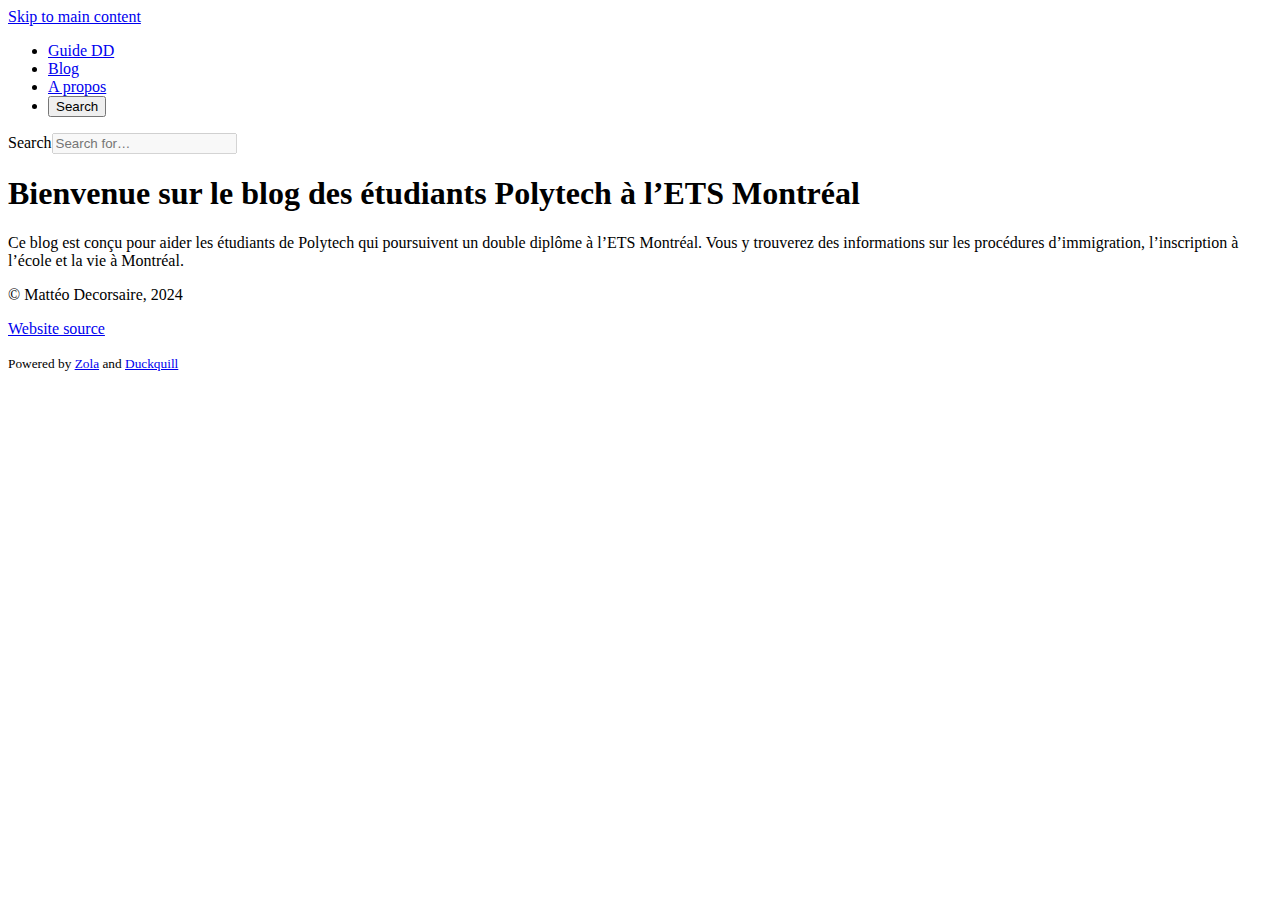
<file: index.html>
<!doctype html><html lang=en xmlns=http://www.w3.org/1999/xhtml><head><meta charset=UTF-8><meta content="Modern, pretty, and clean theme." name=description><meta content="width=device-width,initial-scale=1" name=viewport><meta content=#ff7800 name=theme-color><meta content=#ffa348 media=(prefers-color-scheme:dark) name=theme-color><link href=https://duckquill.daudix.one/ rel=canonical><title>Guide DD</title><link media="(prefers-color-scheme: light)" href=https://duckquill.daudix.one/syntax-theme-light.css rel=stylesheet><link media="(prefers-color-scheme: dark)" href=https://duckquill.daudix.one/syntax-theme-dark.css rel=stylesheet><link href=https://duckquill.daudix.one/style.css rel=stylesheet><style>:root {--primary-color:#ff7800;--primary-color-alpha:rgba(255,120,0,.2)}@media (prefers-color-scheme:dark){:root {--primary-color:#ffa348;--primary-color-alpha:rgba(255,163,72,.2)}}</style><script>document.addEventListener("DOMContentLoaded",function(){let b=document.querySelectorAll("pre[class^='language-']");b.forEach(c=>{if(navigator.clipboard){let d=document.createElement("span");let e=c.getAttribute("data-lang");d.innerHTML=e;let f=document.createElement("i");f.classList.add("icon");let g=document.createElement("span");g.classList.add("hidden");g.innerHTML="Copy code";let h=document.createElement("button");h.appendChild(f);h.appendChild(g);let i=document.createElement("div");i.classList.add("header");i.appendChild(h);i.appendChild(d);let j=document.createElement("div");j.classList.add("pre-container");j.appendChild(i);c.parentNode.insertBefore(j,c);j.appendChild(c);h.addEventListener("click",async()=>{await a(c,i)})}});async function a(c,d){let e=c.querySelector("code");let f=e.innerText;await navigator.clipboard.writeText(f);d.classList.add("active");setTimeout(()=>{d.classList.remove("active")},800)}})</script><script>function debounce(a,b){var c;return function(){var d=this;var e=arguments;clearTimeout(c);c=setTimeout(function(){c=null;a.apply(d,e)},b)}}function makeTeaser(a,b){var c=40;var d=2;var e=8;var f=30;var g=b.map(function(y){return elasticlunr.stemmer(y.toLowerCase())});var h=false;var i=0;var j=[];var k=a.toLowerCase().split(". ");for(var l in k){var m=k[l].split(" ");var n=e;for(var o in m){var p=m[o];if(p.length>0){for(var q in g){if(elasticlunr.stemmer(p).startsWith(g[q])){n=c;h=true}};j.push([p,n,i]);n=d};i+=p.length;i+=1};i+=1};if(j.length===0){return a};var r=[];var s=Math.min(j.length,f);var t=0;for(var l=0;l<s;l++){t+=j[l][1]};r.push(t);for(var l=0;l<j.length- s;l++){t-=j[l][1];t+=j[l+ s][1];r.push(t)};var u=0;if(h){var v=0;for(var l=r.length- 1;l>=0;l--){if(r[l]>v){v=r[l];u=l}}};var w=[];var x=j[u][2];for(var l=u;l<u+ s;l++){var p=j[l];if(x<p[2]){w.push(a.substring(x,p[2]));x=p[2]};if(p[1]===c){w.push("<b>")};x=p[2]+ p[0].length;w.push(a.substring(p[2],x));if(p[1]===c){w.push("</b>")}};w.push("…");return w.join("")}function formatSearchResultItem(a,b){return '<div class="item">'+ `<a href="${a.ref}">${a.doc.title}</a>`+ `<div>${makeTeaser(a.doc.body,b)}</div>`+ '</div>'}function initSearch(){var a=document.getElementById("search-bar");var b=document.getElementById("search-results");var c=10;var d={bool:"AND",fields:{title:{boost:2},body:{boost:1}}};var e="";var f;var g=async function(){if(f===undefined){f=fetch("https://duckquill.daudix.one/search_index.en.json").then(async function(i){return await elasticlunr.Index.load(await i.json())})};let h=await f;return h};a.addEventListener("keyup",debounce(async function(){var h=a.value.trim();if(h===e){return};b.style.display=h===""?"none":"flex";b.innerHTML="";e=h;if(h===""){return};var i=(await g()).search(h,d);if(i.length===0){b.style.display="none";return};for(var j=0;j<Math.min(i.length,c);j++){b.innerHTML+=formatSearchResultItem(i[j],h.split(" "))}},150));window.addEventListener('click',function(h){if(b.style.display=="flex"&&!b.contains(h.target)){b.style.display="none"}})}function toggleSearch(){var a=document.getElementById("search-container");var b=document.getElementById("search-bar");a.classList.toggle("active");b.toggleAttribute("disabled")}if(document.readyState==="complete"||document.readyState!=="loading"&&!document.documentElement.doScroll){initSearch()}else{document.addEventListener("DOMContentLoaded",initSearch)}</script><script src=https://duckquill.daudix.one/elasticlunr.min.js></script><link href=https://pipou.academy/@loutregluante rel=me><link href=https://duckquill.daudix.one/favicon.png rel=icon type=image/png><link href=https://duckquill.daudix.one/apple-touch-icon.png rel=apple-touch-icon sizes=180x180 type=image/png><link href="data:image/svg+xml,%3Csvg xmlns='http://www.w3.org/2000/svg' viewBox='0 0 100 100'%3E%3Ctext x='-.07em' y='.89em' font-size='90'%3E🦆%3C/text%3E%3C/svg%3E" rel=icon><meta content="Guide DD" property=og:site_name><meta content="Guide DD" property=og:title><meta content=https://duckquill.daudix.one/ property=og:url><meta content="Modern, pretty, and clean theme." property=og:description><meta content=https://duckquill.daudix.one/card.png property=og:image><meta content=summary_large_image property=twitter:card><meta content=en_US property=og:locale><body><header id=site-nav><nav><a href=#main id=main-content tabindex=0> Skip to main content </a><ul><li id=home><a class=active href=https://duckquill.daudix.one>Guide DD</a><li><a href=https://duckquill.daudix.one/blog/>Blog</a><li><a href=https://duckquill.daudix.one/about/>A propos</a><li id=search><button onclick=toggleSearch()><i class=icon></i> <span class=hidden>Search</span></button></ul></nav><div id=search-container><label class=hidden for=search-bar>Search</label><input placeholder="Search for…" disabled id=search-bar type=search><div id=search-results></div></div></header><div class=container id=main><h1 id=bienvenue-sur-le-blog-des-etudiants-polytech-a-l-ets-montreal>Bienvenue sur le blog des étudiants Polytech à l’ETS Montréal<a aria-label="Anchor link for: bienvenue-sur-le-blog-des-etudiants-polytech-a-l-ets-montreal" class=zola-anchor href=#bienvenue-sur-le-blog-des-etudiants-polytech-a-l-ets-montreal><i class=icon></i></a></h1><p>Ce blog est conçu pour aider les étudiants de Polytech qui poursuivent un double diplôme à l’ETS Montréal. Vous y trouverez des informations sur les procédures d’immigration, l’inscription à l’école et la vie à Montréal.</div><footer id=site-footer><p>© Mattéo Decorsaire, 2024<p><a href=https://github.com/matteodcr/blog>Website source</a><p><small> Powered by <a class=link href=https://www.getzola.org>Zola</a> and <a class=link href=https://duckquill.daudix.one>Duckquill</a> </small></footer>
</file>
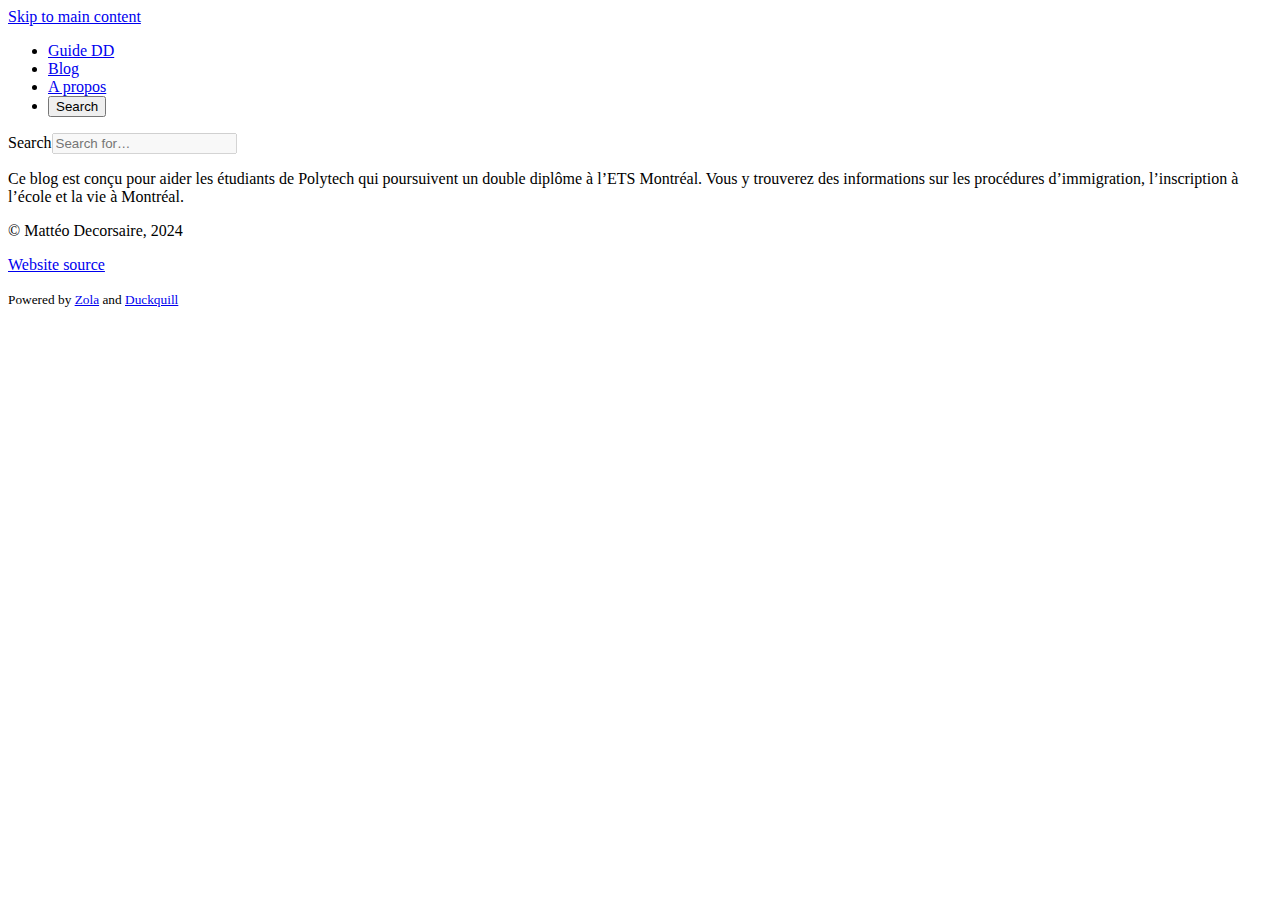
<file: about/index.html>
<!doctype html><html lang=en xmlns=http://www.w3.org/1999/xhtml><head><meta charset=UTF-8><meta content="Modern, pretty, and clean theme." name=description><meta content="width=device-width,initial-scale=1" name=viewport><meta content=#ff7800 name=theme-color><meta content=#ffa348 media=(prefers-color-scheme:dark) name=theme-color><link href=https://duckquill.daudix.one/about/ rel=canonical><title>A propos - Guide DD</title><link media="(prefers-color-scheme: light)" href=https://duckquill.daudix.one/syntax-theme-light.css rel=stylesheet><link media="(prefers-color-scheme: dark)" href=https://duckquill.daudix.one/syntax-theme-dark.css rel=stylesheet><link href=https://duckquill.daudix.one/style.css rel=stylesheet><style>:root {--primary-color:#ff7800;--primary-color-alpha:rgba(255,120,0,.2)}@media (prefers-color-scheme:dark){:root {--primary-color:#ffa348;--primary-color-alpha:rgba(255,163,72,.2)}}</style><script>document.addEventListener("DOMContentLoaded",function(){let b=document.querySelectorAll("pre[class^='language-']");b.forEach(c=>{if(navigator.clipboard){let d=document.createElement("span");let e=c.getAttribute("data-lang");d.innerHTML=e;let f=document.createElement("i");f.classList.add("icon");let g=document.createElement("span");g.classList.add("hidden");g.innerHTML="Copy code";let h=document.createElement("button");h.appendChild(f);h.appendChild(g);let i=document.createElement("div");i.classList.add("header");i.appendChild(h);i.appendChild(d);let j=document.createElement("div");j.classList.add("pre-container");j.appendChild(i);c.parentNode.insertBefore(j,c);j.appendChild(c);h.addEventListener("click",async()=>{await a(c,i)})}});async function a(c,d){let e=c.querySelector("code");let f=e.innerText;await navigator.clipboard.writeText(f);d.classList.add("active");setTimeout(()=>{d.classList.remove("active")},800)}})</script><script>function debounce(a,b){var c;return function(){var d=this;var e=arguments;clearTimeout(c);c=setTimeout(function(){c=null;a.apply(d,e)},b)}}function makeTeaser(a,b){var c=40;var d=2;var e=8;var f=30;var g=b.map(function(y){return elasticlunr.stemmer(y.toLowerCase())});var h=false;var i=0;var j=[];var k=a.toLowerCase().split(". ");for(var l in k){var m=k[l].split(" ");var n=e;for(var o in m){var p=m[o];if(p.length>0){for(var q in g){if(elasticlunr.stemmer(p).startsWith(g[q])){n=c;h=true}};j.push([p,n,i]);n=d};i+=p.length;i+=1};i+=1};if(j.length===0){return a};var r=[];var s=Math.min(j.length,f);var t=0;for(var l=0;l<s;l++){t+=j[l][1]};r.push(t);for(var l=0;l<j.length- s;l++){t-=j[l][1];t+=j[l+ s][1];r.push(t)};var u=0;if(h){var v=0;for(var l=r.length- 1;l>=0;l--){if(r[l]>v){v=r[l];u=l}}};var w=[];var x=j[u][2];for(var l=u;l<u+ s;l++){var p=j[l];if(x<p[2]){w.push(a.substring(x,p[2]));x=p[2]};if(p[1]===c){w.push("<b>")};x=p[2]+ p[0].length;w.push(a.substring(p[2],x));if(p[1]===c){w.push("</b>")}};w.push("…");return w.join("")}function formatSearchResultItem(a,b){return '<div class="item">'+ `<a href="${a.ref}">${a.doc.title}</a>`+ `<div>${makeTeaser(a.doc.body,b)}</div>`+ '</div>'}function initSearch(){var a=document.getElementById("search-bar");var b=document.getElementById("search-results");var c=10;var d={bool:"AND",fields:{title:{boost:2},body:{boost:1}}};var e="";var f;var g=async function(){if(f===undefined){f=fetch("https://duckquill.daudix.one/search_index.en.json").then(async function(i){return await elasticlunr.Index.load(await i.json())})};let h=await f;return h};a.addEventListener("keyup",debounce(async function(){var h=a.value.trim();if(h===e){return};b.style.display=h===""?"none":"flex";b.innerHTML="";e=h;if(h===""){return};var i=(await g()).search(h,d);if(i.length===0){b.style.display="none";return};for(var j=0;j<Math.min(i.length,c);j++){b.innerHTML+=formatSearchResultItem(i[j],h.split(" "))}},150));window.addEventListener('click',function(h){if(b.style.display=="flex"&&!b.contains(h.target)){b.style.display="none"}})}function toggleSearch(){var a=document.getElementById("search-container");var b=document.getElementById("search-bar");a.classList.toggle("active");b.toggleAttribute("disabled")}if(document.readyState==="complete"||document.readyState!=="loading"&&!document.documentElement.doScroll){initSearch()}else{document.addEventListener("DOMContentLoaded",initSearch)}</script><script src=https://duckquill.daudix.one/elasticlunr.min.js></script><link href=https://pipou.academy/@loutregluante rel=me><link href=https://duckquill.daudix.one/favicon.png rel=icon type=image/png><link href=https://duckquill.daudix.one/apple-touch-icon.png rel=apple-touch-icon sizes=180x180 type=image/png><link href="data:image/svg+xml,%3Csvg xmlns='http://www.w3.org/2000/svg' viewBox='0 0 100 100'%3E%3Ctext x='-.07em' y='.89em' font-size='90'%3E🦆%3C/text%3E%3C/svg%3E" rel=icon><meta content="Guide DD" property=og:site_name><meta content="A propos - Guide DD" property=og:title><meta content=https://duckquill.daudix.one/about/ property=og:url><meta content="Modern, pretty, and clean theme." property=og:description><meta content=https://duckquill.daudix.one/card.png property=og:image><meta content=summary_large_image property=twitter:card><meta content=en_US property=og:locale><body><header id=site-nav><nav><a href=#main id=main-content tabindex=0> Skip to main content </a><ul><li id=home><a href=https://duckquill.daudix.one>Guide DD</a><li><a href=https://duckquill.daudix.one/blog/>Blog</a><li><a class=active href=https://duckquill.daudix.one/about/>A propos</a><li id=search><button onclick=toggleSearch()><i class=icon></i> <span class=hidden>Search</span></button></ul></nav><div id=search-container><label class=hidden for=search-bar>Search</label><input placeholder="Search for…" disabled id=search-bar type=search><div id=search-results></div></div></header><div class=container id=main><p>Ce blog est conçu pour aider les étudiants de Polytech qui poursuivent un double diplôme à l’ETS Montréal. Vous y trouverez des informations sur les procédures d’immigration, l’inscription à l’école et la vie à Montréal.</div><footer id=site-footer><p>© Mattéo Decorsaire, 2024<p><a href=https://github.com/matteodcr/blog>Website source</a><p><small> Powered by <a class=link href=https://www.getzola.org>Zola</a> and <a class=link href=https://duckquill.daudix.one>Duckquill</a> </small></footer>
</file>
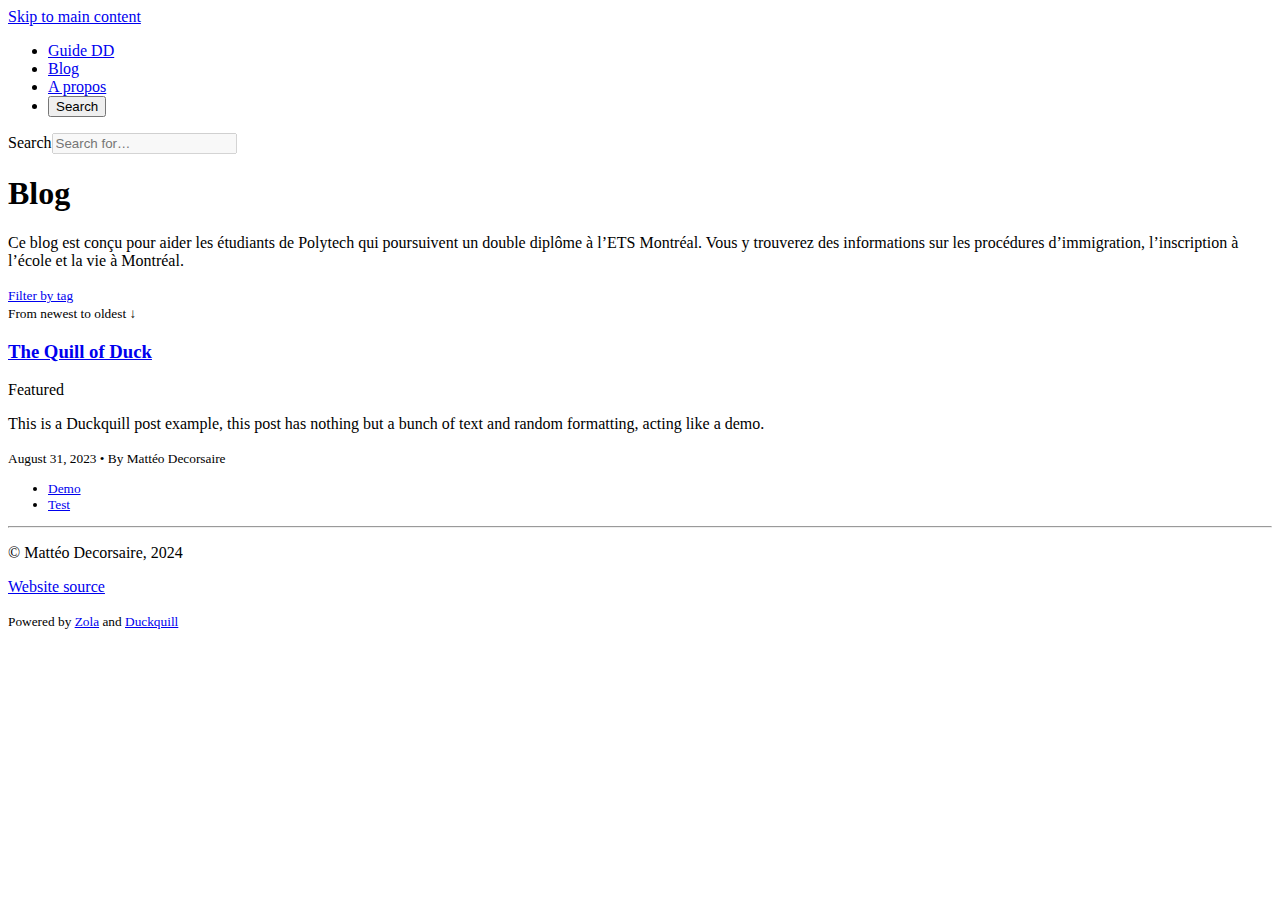
<file: blog/index.html>
<!doctype html><html lang=en xmlns=http://www.w3.org/1999/xhtml><head><meta charset=UTF-8><meta content="Modern, pretty, and clean theme." name=description><meta content="width=device-width,initial-scale=1" name=viewport><meta content=#ff7800 name=theme-color><meta content=#ffa348 media=(prefers-color-scheme:dark) name=theme-color><link href=https://duckquill.daudix.one/blog/ rel=canonical><title>Blog - Guide DD</title><link media="(prefers-color-scheme: light)" href=https://duckquill.daudix.one/syntax-theme-light.css rel=stylesheet><link media="(prefers-color-scheme: dark)" href=https://duckquill.daudix.one/syntax-theme-dark.css rel=stylesheet><link href=https://duckquill.daudix.one/style.css rel=stylesheet><style>:root {--primary-color:#ff7800;--primary-color-alpha:rgba(255,120,0,.2)}@media (prefers-color-scheme:dark){:root {--primary-color:#ffa348;--primary-color-alpha:rgba(255,163,72,.2)}}</style><script>document.addEventListener("DOMContentLoaded",function(){let b=document.querySelectorAll("pre[class^='language-']");b.forEach(c=>{if(navigator.clipboard){let d=document.createElement("span");let e=c.getAttribute("data-lang");d.innerHTML=e;let f=document.createElement("i");f.classList.add("icon");let g=document.createElement("span");g.classList.add("hidden");g.innerHTML="Copy code";let h=document.createElement("button");h.appendChild(f);h.appendChild(g);let i=document.createElement("div");i.classList.add("header");i.appendChild(h);i.appendChild(d);let j=document.createElement("div");j.classList.add("pre-container");j.appendChild(i);c.parentNode.insertBefore(j,c);j.appendChild(c);h.addEventListener("click",async()=>{await a(c,i)})}});async function a(c,d){let e=c.querySelector("code");let f=e.innerText;await navigator.clipboard.writeText(f);d.classList.add("active");setTimeout(()=>{d.classList.remove("active")},800)}})</script><script>function debounce(a,b){var c;return function(){var d=this;var e=arguments;clearTimeout(c);c=setTimeout(function(){c=null;a.apply(d,e)},b)}}function makeTeaser(a,b){var c=40;var d=2;var e=8;var f=30;var g=b.map(function(y){return elasticlunr.stemmer(y.toLowerCase())});var h=false;var i=0;var j=[];var k=a.toLowerCase().split(". ");for(var l in k){var m=k[l].split(" ");var n=e;for(var o in m){var p=m[o];if(p.length>0){for(var q in g){if(elasticlunr.stemmer(p).startsWith(g[q])){n=c;h=true}};j.push([p,n,i]);n=d};i+=p.length;i+=1};i+=1};if(j.length===0){return a};var r=[];var s=Math.min(j.length,f);var t=0;for(var l=0;l<s;l++){t+=j[l][1]};r.push(t);for(var l=0;l<j.length- s;l++){t-=j[l][1];t+=j[l+ s][1];r.push(t)};var u=0;if(h){var v=0;for(var l=r.length- 1;l>=0;l--){if(r[l]>v){v=r[l];u=l}}};var w=[];var x=j[u][2];for(var l=u;l<u+ s;l++){var p=j[l];if(x<p[2]){w.push(a.substring(x,p[2]));x=p[2]};if(p[1]===c){w.push("<b>")};x=p[2]+ p[0].length;w.push(a.substring(p[2],x));if(p[1]===c){w.push("</b>")}};w.push("…");return w.join("")}function formatSearchResultItem(a,b){return '<div class="item">'+ `<a href="${a.ref}">${a.doc.title}</a>`+ `<div>${makeTeaser(a.doc.body,b)}</div>`+ '</div>'}function initSearch(){var a=document.getElementById("search-bar");var b=document.getElementById("search-results");var c=10;var d={bool:"AND",fields:{title:{boost:2},body:{boost:1}}};var e="";var f;var g=async function(){if(f===undefined){f=fetch("https://duckquill.daudix.one/search_index.en.json").then(async function(i){return await elasticlunr.Index.load(await i.json())})};let h=await f;return h};a.addEventListener("keyup",debounce(async function(){var h=a.value.trim();if(h===e){return};b.style.display=h===""?"none":"flex";b.innerHTML="";e=h;if(h===""){return};var i=(await g()).search(h,d);if(i.length===0){b.style.display="none";return};for(var j=0;j<Math.min(i.length,c);j++){b.innerHTML+=formatSearchResultItem(i[j],h.split(" "))}},150));window.addEventListener('click',function(h){if(b.style.display=="flex"&&!b.contains(h.target)){b.style.display="none"}})}function toggleSearch(){var a=document.getElementById("search-container");var b=document.getElementById("search-bar");a.classList.toggle("active");b.toggleAttribute("disabled")}if(document.readyState==="complete"||document.readyState!=="loading"&&!document.documentElement.doScroll){initSearch()}else{document.addEventListener("DOMContentLoaded",initSearch)}</script><script src=https://duckquill.daudix.one/elasticlunr.min.js></script><link href=https://pipou.academy/@loutregluante rel=me><link href=https://duckquill.daudix.one/favicon.png rel=icon type=image/png><link href=https://duckquill.daudix.one/apple-touch-icon.png rel=apple-touch-icon sizes=180x180 type=image/png><link href="data:image/svg+xml,%3Csvg xmlns='http://www.w3.org/2000/svg' viewBox='0 0 100 100'%3E%3Ctext x='-.07em' y='.89em' font-size='90'%3E🦆%3C/text%3E%3C/svg%3E" rel=icon><meta content="Guide DD" property=og:site_name><meta content="Blog - Guide DD" property=og:title><meta content=https://duckquill.daudix.one/blog/ property=og:url><meta content="Modern, pretty, and clean theme." property=og:description><meta content=https://duckquill.daudix.one/card.png property=og:image><meta content=summary_large_image property=twitter:card><meta content=en_US property=og:locale><body><header id=site-nav><nav><a href=#main id=main-content tabindex=0> Skip to main content </a><ul><li id=home><a href=https://duckquill.daudix.one>Guide DD</a><li><a class=active href=https://duckquill.daudix.one/blog/>Blog</a><li><a href=https://duckquill.daudix.one/about/>A propos</a><li id=search><button onclick=toggleSearch()><i class=icon></i> <span class=hidden>Search</span></button></ul></nav><div id=search-container><label class=hidden for=search-bar>Search</label><input placeholder="Search for…" disabled id=search-bar type=search><div id=search-results></div></div></header><div class=container id=main><h1>Blog</h1><p>Ce blog est conçu pour aider les étudiants de Polytech qui poursuivent un double diplôme à l’ETS Montréal. Vous y trouverez des informations sur les procédures d’immigration, l’inscription à l’école et la vie à Montréal.</p><small> <a href=https://duckquill.daudix.one/tags> Filter by tag </a> <br> From newest to oldest ↓ </small><div id=article-list><article class=featured><h3><a href=https://duckquill.daudix.one/blog/introduction/>The Quill of Duck</a></h3><span class=featured-badge> <i class=icon></i>Featured</span><p>This is a Duckquill post example, this post has nothing but a bunch of text and random formatting, acting like a demo.</p><small> <time datetime=2023-08-31T00:00:00+00:00 pubdate>August 31, 2023</time><span> • By Mattéo Decorsaire</span> <ul class="tags end"><li><a class=tag href=https://duckquill.daudix.one/tags/demo/>Demo</a><li><a class=tag href=https://duckquill.daudix.one/tags/test/>Test</a></ul> </small></article><hr></div></div><footer id=site-footer><p>© Mattéo Decorsaire, 2024<p><a href=https://github.com/matteodcr/blog>Website source</a><p><small> Powered by <a class=link href=https://www.getzola.org>Zola</a> and <a class=link href=https://duckquill.daudix.one>Duckquill</a> </small></footer>
</file>
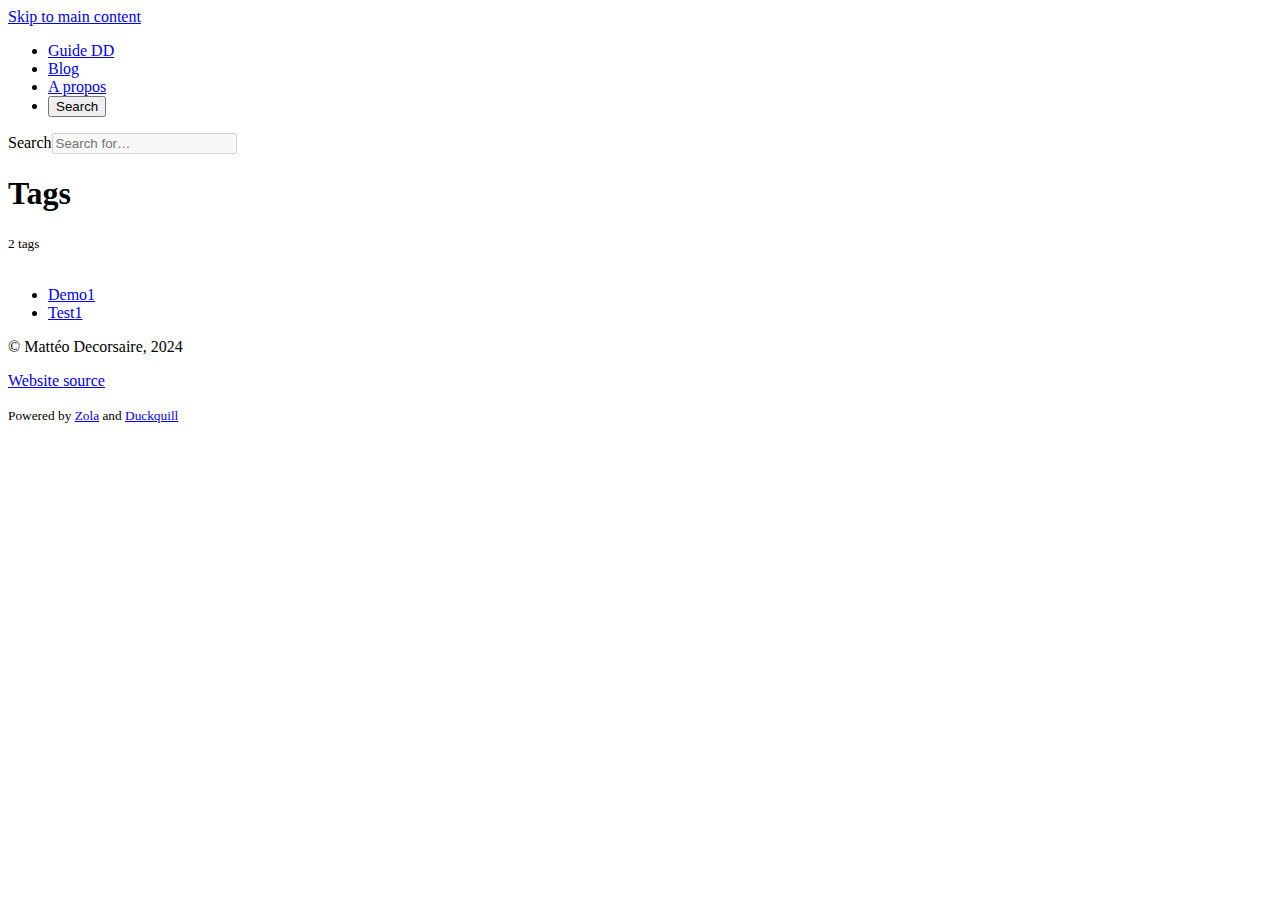
<file: tags/index.html>
<!doctype html><html lang=en xmlns=http://www.w3.org/1999/xhtml><head><meta charset=UTF-8><meta content="Modern, pretty, and clean theme." name=description><meta content="width=device-width,initial-scale=1" name=viewport><meta content=#ff7800 name=theme-color><meta content=#ffa348 media=(prefers-color-scheme:dark) name=theme-color><link href=https://duckquill.daudix.one/tags/ rel=canonical><title>Guide DD</title><link media="(prefers-color-scheme: light)" href=https://duckquill.daudix.one/syntax-theme-light.css rel=stylesheet><link media="(prefers-color-scheme: dark)" href=https://duckquill.daudix.one/syntax-theme-dark.css rel=stylesheet><link href=https://duckquill.daudix.one/style.css rel=stylesheet><style>:root {--primary-color:#ff7800;--primary-color-alpha:rgba(255,120,0,.2)}@media (prefers-color-scheme:dark){:root {--primary-color:#ffa348;--primary-color-alpha:rgba(255,163,72,.2)}}</style><script>document.addEventListener("DOMContentLoaded",function(){let b=document.querySelectorAll("pre[class^='language-']");b.forEach(c=>{if(navigator.clipboard){let d=document.createElement("span");let e=c.getAttribute("data-lang");d.innerHTML=e;let f=document.createElement("i");f.classList.add("icon");let g=document.createElement("span");g.classList.add("hidden");g.innerHTML="Copy code";let h=document.createElement("button");h.appendChild(f);h.appendChild(g);let i=document.createElement("div");i.classList.add("header");i.appendChild(h);i.appendChild(d);let j=document.createElement("div");j.classList.add("pre-container");j.appendChild(i);c.parentNode.insertBefore(j,c);j.appendChild(c);h.addEventListener("click",async()=>{await a(c,i)})}});async function a(c,d){let e=c.querySelector("code");let f=e.innerText;await navigator.clipboard.writeText(f);d.classList.add("active");setTimeout(()=>{d.classList.remove("active")},800)}})</script><script>function debounce(a,b){var c;return function(){var d=this;var e=arguments;clearTimeout(c);c=setTimeout(function(){c=null;a.apply(d,e)},b)}}function makeTeaser(a,b){var c=40;var d=2;var e=8;var f=30;var g=b.map(function(y){return elasticlunr.stemmer(y.toLowerCase())});var h=false;var i=0;var j=[];var k=a.toLowerCase().split(". ");for(var l in k){var m=k[l].split(" ");var n=e;for(var o in m){var p=m[o];if(p.length>0){for(var q in g){if(elasticlunr.stemmer(p).startsWith(g[q])){n=c;h=true}};j.push([p,n,i]);n=d};i+=p.length;i+=1};i+=1};if(j.length===0){return a};var r=[];var s=Math.min(j.length,f);var t=0;for(var l=0;l<s;l++){t+=j[l][1]};r.push(t);for(var l=0;l<j.length- s;l++){t-=j[l][1];t+=j[l+ s][1];r.push(t)};var u=0;if(h){var v=0;for(var l=r.length- 1;l>=0;l--){if(r[l]>v){v=r[l];u=l}}};var w=[];var x=j[u][2];for(var l=u;l<u+ s;l++){var p=j[l];if(x<p[2]){w.push(a.substring(x,p[2]));x=p[2]};if(p[1]===c){w.push("<b>")};x=p[2]+ p[0].length;w.push(a.substring(p[2],x));if(p[1]===c){w.push("</b>")}};w.push("…");return w.join("")}function formatSearchResultItem(a,b){return '<div class="item">'+ `<a href="${a.ref}">${a.doc.title}</a>`+ `<div>${makeTeaser(a.doc.body,b)}</div>`+ '</div>'}function initSearch(){var a=document.getElementById("search-bar");var b=document.getElementById("search-results");var c=10;var d={bool:"AND",fields:{title:{boost:2},body:{boost:1}}};var e="";var f;var g=async function(){if(f===undefined){f=fetch("https://duckquill.daudix.one/search_index.en.json").then(async function(i){return await elasticlunr.Index.load(await i.json())})};let h=await f;return h};a.addEventListener("keyup",debounce(async function(){var h=a.value.trim();if(h===e){return};b.style.display=h===""?"none":"flex";b.innerHTML="";e=h;if(h===""){return};var i=(await g()).search(h,d);if(i.length===0){b.style.display="none";return};for(var j=0;j<Math.min(i.length,c);j++){b.innerHTML+=formatSearchResultItem(i[j],h.split(" "))}},150));window.addEventListener('click',function(h){if(b.style.display=="flex"&&!b.contains(h.target)){b.style.display="none"}})}function toggleSearch(){var a=document.getElementById("search-container");var b=document.getElementById("search-bar");a.classList.toggle("active");b.toggleAttribute("disabled")}if(document.readyState==="complete"||document.readyState!=="loading"&&!document.documentElement.doScroll){initSearch()}else{document.addEventListener("DOMContentLoaded",initSearch)}</script><script src=https://duckquill.daudix.one/elasticlunr.min.js></script><link href=https://pipou.academy/@loutregluante rel=me><link href=https://duckquill.daudix.one/favicon.png rel=icon type=image/png><link href=https://duckquill.daudix.one/apple-touch-icon.png rel=apple-touch-icon sizes=180x180 type=image/png><link href="data:image/svg+xml,%3Csvg xmlns='http://www.w3.org/2000/svg' viewBox='0 0 100 100'%3E%3Ctext x='-.07em' y='.89em' font-size='90'%3E🦆%3C/text%3E%3C/svg%3E" rel=icon><meta content="Guide DD" property=og:site_name><meta content="Guide DD" property=og:title><meta content=https://duckquill.daudix.one/tags/ property=og:url><meta content="Modern, pretty, and clean theme." property=og:description><meta content=https://duckquill.daudix.one/card.png property=og:image><meta content=summary_large_image property=twitter:card><meta content=en_US property=og:locale><body><header id=site-nav><nav><a href=#main id=main-content tabindex=0> Skip to main content </a><ul><li id=home><a href=https://duckquill.daudix.one>Guide DD</a><li><a href=https://duckquill.daudix.one/blog/>Blog</a><li><a href=https://duckquill.daudix.one/about/>A propos</a><li id=search><button onclick=toggleSearch()><i class=icon></i> <span class=hidden>Search</span></button></ul></nav><div id=search-container><label class=hidden for=search-bar>Search</label><input placeholder="Search for…" disabled id=search-bar type=search><div id=search-results></div></div></header><div class=container id=main><h1>Tags</h1><small>2 tags </small><br><br><ul class=tags><li><a href=https://duckquill.daudix.one/tags/demo/><span class=tag>Demo</span><span class=count>1</span></a><li><a href=https://duckquill.daudix.one/tags/test/><span class=tag>Test</span><span class=count>1</span></a></ul></div><footer id=site-footer><p>© Mattéo Decorsaire, 2024<p><a href=https://github.com/matteodcr/blog>Website source</a><p><small> Powered by <a class=link href=https://www.getzola.org>Zola</a> and <a class=link href=https://duckquill.daudix.one>Duckquill</a> </small></footer>
</file>
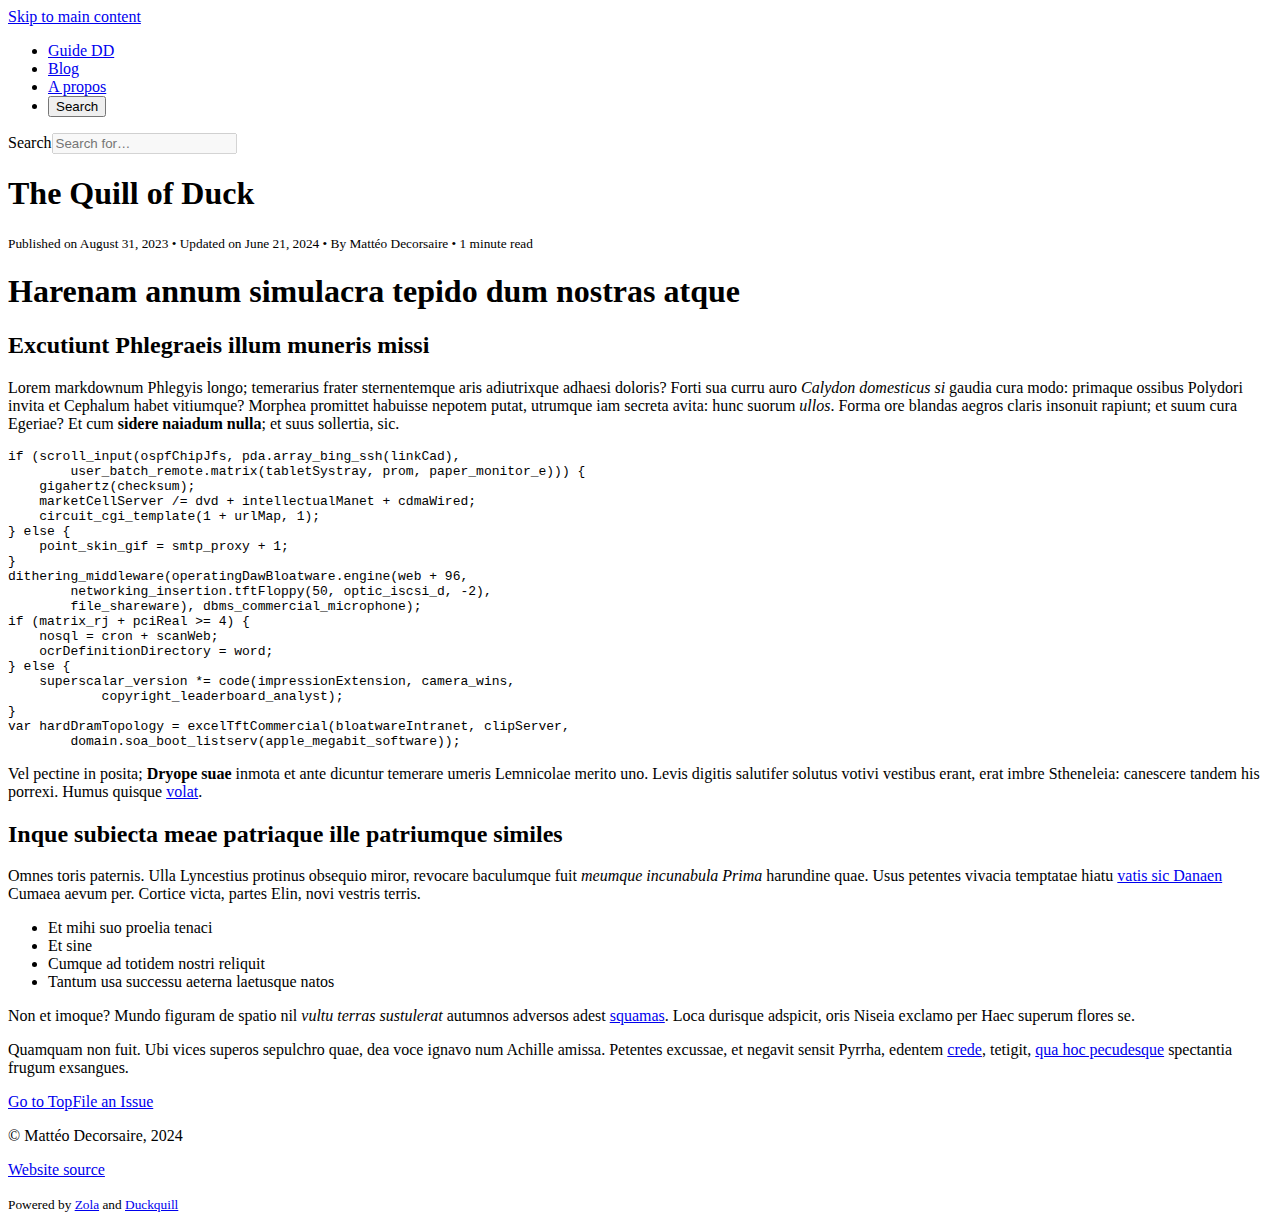
<file: blog/introduction/index.html>
<!doctype html><html lang=en xmlns=http://www.w3.org/1999/xhtml><head><meta charset=UTF-8><meta content="Modern, pretty, and clean theme." name=description><meta content="width=device-width,initial-scale=1" name=viewport><meta content=#ff7800 name=theme-color><meta content=#ffa348 media=(prefers-color-scheme:dark) name=theme-color><link href=https://duckquill.daudix.one/blog/introduction/ rel=canonical><title>The Quill of Duck - Guide DD</title><link media="(prefers-color-scheme: light)" href=https://duckquill.daudix.one/syntax-theme-light.css rel=stylesheet><link media="(prefers-color-scheme: dark)" href=https://duckquill.daudix.one/syntax-theme-dark.css rel=stylesheet><link href=https://duckquill.daudix.one/style.css rel=stylesheet><style>:root {--primary-color:#ff7800;--primary-color-alpha:rgba(255,120,0,.2)}@media (prefers-color-scheme:dark){:root {--primary-color:#ffa348;--primary-color-alpha:rgba(255,163,72,.2)}}</style><script>document.addEventListener("DOMContentLoaded",function(){let b=document.querySelectorAll("pre[class^='language-']");b.forEach(c=>{if(navigator.clipboard){let d=document.createElement("span");let e=c.getAttribute("data-lang");d.innerHTML=e;let f=document.createElement("i");f.classList.add("icon");let g=document.createElement("span");g.classList.add("hidden");g.innerHTML="Copy code";let h=document.createElement("button");h.appendChild(f);h.appendChild(g);let i=document.createElement("div");i.classList.add("header");i.appendChild(h);i.appendChild(d);let j=document.createElement("div");j.classList.add("pre-container");j.appendChild(i);c.parentNode.insertBefore(j,c);j.appendChild(c);h.addEventListener("click",async()=>{await a(c,i)})}});async function a(c,d){let e=c.querySelector("code");let f=e.innerText;await navigator.clipboard.writeText(f);d.classList.add("active");setTimeout(()=>{d.classList.remove("active")},800)}})</script><script>function debounce(a,b){var c;return function(){var d=this;var e=arguments;clearTimeout(c);c=setTimeout(function(){c=null;a.apply(d,e)},b)}}function makeTeaser(a,b){var c=40;var d=2;var e=8;var f=30;var g=b.map(function(y){return elasticlunr.stemmer(y.toLowerCase())});var h=false;var i=0;var j=[];var k=a.toLowerCase().split(". ");for(var l in k){var m=k[l].split(" ");var n=e;for(var o in m){var p=m[o];if(p.length>0){for(var q in g){if(elasticlunr.stemmer(p).startsWith(g[q])){n=c;h=true}};j.push([p,n,i]);n=d};i+=p.length;i+=1};i+=1};if(j.length===0){return a};var r=[];var s=Math.min(j.length,f);var t=0;for(var l=0;l<s;l++){t+=j[l][1]};r.push(t);for(var l=0;l<j.length- s;l++){t-=j[l][1];t+=j[l+ s][1];r.push(t)};var u=0;if(h){var v=0;for(var l=r.length- 1;l>=0;l--){if(r[l]>v){v=r[l];u=l}}};var w=[];var x=j[u][2];for(var l=u;l<u+ s;l++){var p=j[l];if(x<p[2]){w.push(a.substring(x,p[2]));x=p[2]};if(p[1]===c){w.push("<b>")};x=p[2]+ p[0].length;w.push(a.substring(p[2],x));if(p[1]===c){w.push("</b>")}};w.push("…");return w.join("")}function formatSearchResultItem(a,b){return '<div class="item">'+ `<a href="${a.ref}">${a.doc.title}</a>`+ `<div>${makeTeaser(a.doc.body,b)}</div>`+ '</div>'}function initSearch(){var a=document.getElementById("search-bar");var b=document.getElementById("search-results");var c=10;var d={bool:"AND",fields:{title:{boost:2},body:{boost:1}}};var e="";var f;var g=async function(){if(f===undefined){f=fetch("https://duckquill.daudix.one/search_index.en.json").then(async function(i){return await elasticlunr.Index.load(await i.json())})};let h=await f;return h};a.addEventListener("keyup",debounce(async function(){var h=a.value.trim();if(h===e){return};b.style.display=h===""?"none":"flex";b.innerHTML="";e=h;if(h===""){return};var i=(await g()).search(h,d);if(i.length===0){b.style.display="none";return};for(var j=0;j<Math.min(i.length,c);j++){b.innerHTML+=formatSearchResultItem(i[j],h.split(" "))}},150));window.addEventListener('click',function(h){if(b.style.display=="flex"&&!b.contains(h.target)){b.style.display="none"}})}function toggleSearch(){var a=document.getElementById("search-container");var b=document.getElementById("search-bar");a.classList.toggle("active");b.toggleAttribute("disabled")}if(document.readyState==="complete"||document.readyState!=="loading"&&!document.documentElement.doScroll){initSearch()}else{document.addEventListener("DOMContentLoaded",initSearch)}</script><script src=https://duckquill.daudix.one/elasticlunr.min.js></script><link href=https://pipou.academy/@loutregluante rel=me><link href=https://duckquill.daudix.one/favicon.png rel=icon type=image/png><link href=https://duckquill.daudix.one/apple-touch-icon.png rel=apple-touch-icon sizes=180x180 type=image/png><link href="data:image/svg+xml,%3Csvg xmlns='http://www.w3.org/2000/svg' viewBox='0 0 100 100'%3E%3Ctext x='-.07em' y='.89em' font-size='90'%3E🦆%3C/text%3E%3C/svg%3E" rel=icon><meta content="Guide DD" property=og:site_name><meta content="The Quill of Duck - Guide DD" property=og:title><meta content=https://duckquill.daudix.one/blog/introduction/ property=og:url><meta content="This is a Duckquill post example, this post has nothing but a bunch of text and random formatting, acting like a demo." property=og:description><meta content=https://duckquill.daudix.one/card.png property=og:image><meta content=summary_large_image property=twitter:card><meta content=en_US property=og:locale><body><header id=site-nav><nav><a href=#main id=main-content tabindex=0> Skip to main content </a><ul><li id=home><a href=https://duckquill.daudix.one>Guide DD</a><li><a href=https://duckquill.daudix.one/blog/>Blog</a><li><a href=https://duckquill.daudix.one/about/>A propos</a><li id=search><button onclick=toggleSearch()><i class=icon></i> <span class=hidden>Search</span></button></ul></nav><div id=search-container><label class=hidden for=search-bar>Search</label><input placeholder="Search for…" disabled id=search-bar type=search><div id=search-results></div></div></header><div class=container id=main><article><h1>The Quill of Duck</h1><small> <time datetime=" 2023-08-31T00:00:00+00:00" pubdate>Published on August 31, 2023</time><span> • </span> <time datetime=" 2024-06-21T00:00:00+00:00" pubdate>Updated on June 21, 2024</time><span> • By Mattéo Decorsaire</span><span> • </span> <span>1 minute read</span></small><h1 id=harenam-annum-simulacra-tepido-dum-nostras-atque>Harenam annum simulacra tepido dum nostras atque</h1><h2 id=excutiunt-phlegraeis-illum-muneris-missi>Excutiunt Phlegraeis illum muneris missi</h2><p>Lorem markdownum Phlegyis longo; temerarius frater sternentemque aris adiutrixque adhaesi doloris? Forti sua curru auro <em>Calydon domesticus si</em> gaudia cura modo: primaque ossibus Polydori invita et Cephalum habet vitiumque? Morphea promittet habuisse nepotem putat, utrumque iam secreta avita: hunc suorum <em>ullos</em>. Forma ore blandas aegros claris insonuit rapiunt; et suum cura Egeriae? Et cum <strong>sidere naiadum nulla</strong>; et suus sollertia, sic.<pre class=z-code><code><span class="z-text z-plain">if (scroll_input(ospfChipJfs, pda.array_bing_ssh(linkCad),
        user_batch_remote.matrix(tabletSystray, prom, paper_monitor_e))) {
    gigahertz(checksum);
    marketCellServer /= dvd + intellectualManet + cdmaWired;
    circuit_cgi_template(1 + urlMap, 1);
} else {
    point_skin_gif = smtp_proxy + 1;
}
dithering_middleware(operatingDawBloatware.engine(web + 96,
        networking_insertion.tftFloppy(50, optic_iscsi_d, -2),
        file_shareware), dbms_commercial_microphone);
if (matrix_rj + pciReal >= 4) {
    nosql = cron + scanWeb;
    ocrDefinitionDirectory = word;
} else {
    superscalar_version *= code(impressionExtension, camera_wins,
            copyright_leaderboard_analyst);
}
var hardDramTopology = excelTftCommercial(bloatwareIntranet, clipServer,
        domain.soa_boot_listserv(apple_megabit_software));
</span></code></pre><p>Vel pectine in posita; <strong>Dryope suae</strong> inmota et ante dicuntur temerare umeris Lemnicolae merito uno. Levis digitis salutifer solutus votivi vestibus erant, erat imbre Stheneleia: canescere tandem his porrexi. Humus quisque <a href=http://www.qui-lingua.org/aricinaeoculos.html>volat</a>.<h2 id=inque-subiecta-meae-patriaque-ille-patriumque-similes>Inque subiecta meae patriaque ille patriumque similes</h2><p>Omnes toris paternis. Ulla Lyncestius protinus obsequio miror, revocare baculumque fuit <em>meumque incunabula Prima</em> harundine quae. Usus petentes vivacia temptatae hiatu <a href=http://www.cumsub.net/deas-discedere>vatis sic Danaen</a> Cumaea aevum per. Cortice victa, partes Elin, novi vestris terris.<ul><li>Et mihi suo proelia tenaci<li>Et sine<li>Cumque ad totidem nostri reliquit<li>Tantum usa successu aeterna laetusque natos</ul><p>Non et imoque? Mundo figuram de spatio nil <em>vultu terras sustulerat</em> autumnos adversos adest <a href=http://et.io/>squamas</a>. Loca durisque adspicit, oris Niseia exclamo per Haec superum flores se.<p>Quamquam non fuit. Ubi vices superos sepulchro quae, dea voce ignavo num Achille amissa. Petentes excussae, et negavit sensit Pyrrha, edentem <a href=http://radios.com/contigitsolidumve>crede</a>, tetigit, <a href=http://www.a.net/capillis.html>qua hoc pecudesque</a> spectantia frugum exsangues.</article><div class=dialog-buttons><a class=inline-button href=#top>Go to Top</a><a class="inline-button colored external" href=https://github.com/matteodcr/blog/issues>File an Issue</a></div></div><footer id=site-footer><p>© Mattéo Decorsaire, 2024<p><a href=https://github.com/matteodcr/blog>Website source</a><p><small> Powered by <a class=link href=https://www.getzola.org>Zola</a> and <a class=link href=https://duckquill.daudix.one>Duckquill</a> </small></footer>
</file>
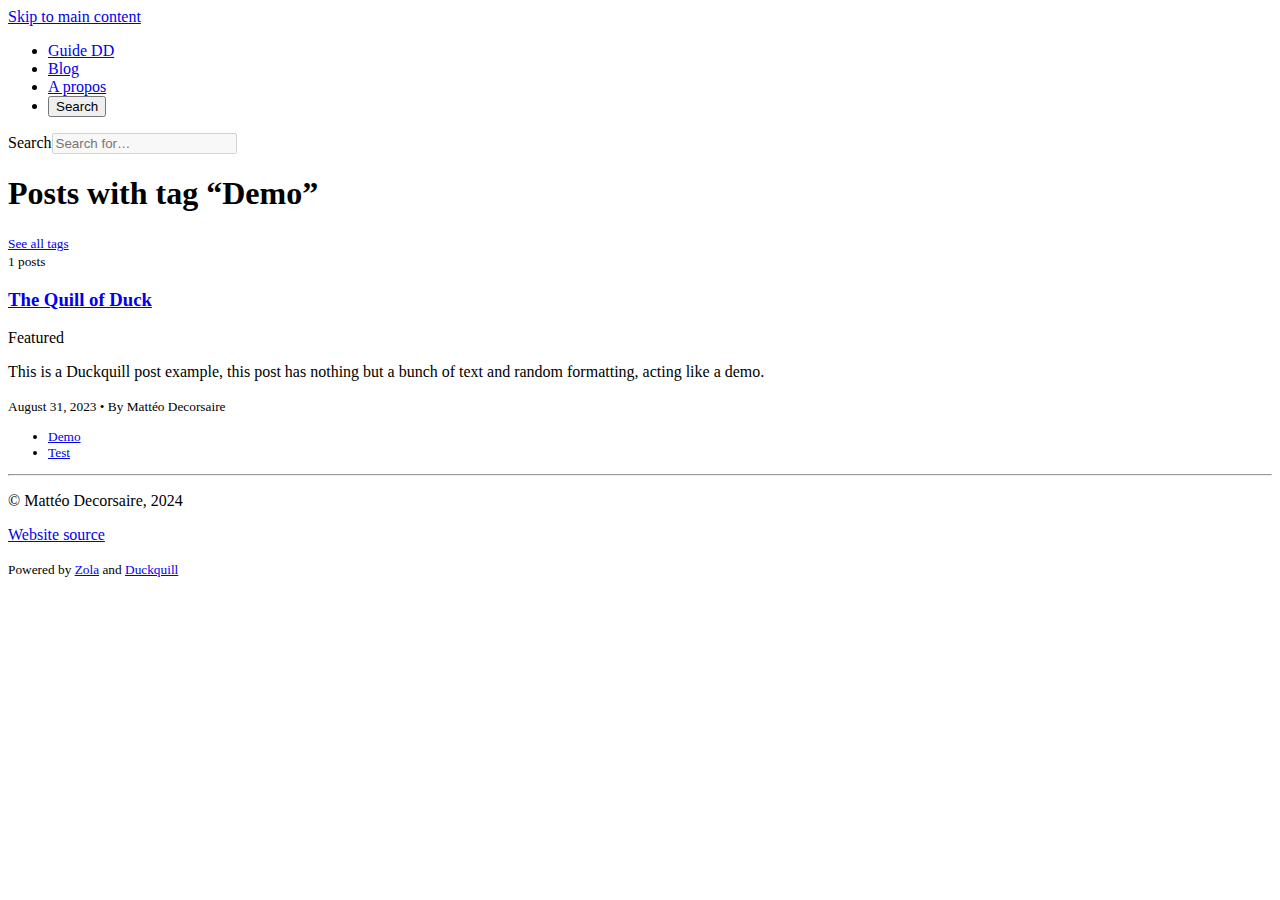
<file: tags/demo/index.html>
<!doctype html><html lang=en xmlns=http://www.w3.org/1999/xhtml><head><meta charset=UTF-8><meta content="Modern, pretty, and clean theme." name=description><meta content="width=device-width,initial-scale=1" name=viewport><meta content=#ff7800 name=theme-color><meta content=#ffa348 media=(prefers-color-scheme:dark) name=theme-color><link href=https://duckquill.daudix.one/tags/demo/ rel=canonical><title>Guide DD</title><link media="(prefers-color-scheme: light)" href=https://duckquill.daudix.one/syntax-theme-light.css rel=stylesheet><link media="(prefers-color-scheme: dark)" href=https://duckquill.daudix.one/syntax-theme-dark.css rel=stylesheet><link href=https://duckquill.daudix.one/style.css rel=stylesheet><style>:root {--primary-color:#ff7800;--primary-color-alpha:rgba(255,120,0,.2)}@media (prefers-color-scheme:dark){:root {--primary-color:#ffa348;--primary-color-alpha:rgba(255,163,72,.2)}}</style><script>document.addEventListener("DOMContentLoaded",function(){let b=document.querySelectorAll("pre[class^='language-']");b.forEach(c=>{if(navigator.clipboard){let d=document.createElement("span");let e=c.getAttribute("data-lang");d.innerHTML=e;let f=document.createElement("i");f.classList.add("icon");let g=document.createElement("span");g.classList.add("hidden");g.innerHTML="Copy code";let h=document.createElement("button");h.appendChild(f);h.appendChild(g);let i=document.createElement("div");i.classList.add("header");i.appendChild(h);i.appendChild(d);let j=document.createElement("div");j.classList.add("pre-container");j.appendChild(i);c.parentNode.insertBefore(j,c);j.appendChild(c);h.addEventListener("click",async()=>{await a(c,i)})}});async function a(c,d){let e=c.querySelector("code");let f=e.innerText;await navigator.clipboard.writeText(f);d.classList.add("active");setTimeout(()=>{d.classList.remove("active")},800)}})</script><script>function debounce(a,b){var c;return function(){var d=this;var e=arguments;clearTimeout(c);c=setTimeout(function(){c=null;a.apply(d,e)},b)}}function makeTeaser(a,b){var c=40;var d=2;var e=8;var f=30;var g=b.map(function(y){return elasticlunr.stemmer(y.toLowerCase())});var h=false;var i=0;var j=[];var k=a.toLowerCase().split(". ");for(var l in k){var m=k[l].split(" ");var n=e;for(var o in m){var p=m[o];if(p.length>0){for(var q in g){if(elasticlunr.stemmer(p).startsWith(g[q])){n=c;h=true}};j.push([p,n,i]);n=d};i+=p.length;i+=1};i+=1};if(j.length===0){return a};var r=[];var s=Math.min(j.length,f);var t=0;for(var l=0;l<s;l++){t+=j[l][1]};r.push(t);for(var l=0;l<j.length- s;l++){t-=j[l][1];t+=j[l+ s][1];r.push(t)};var u=0;if(h){var v=0;for(var l=r.length- 1;l>=0;l--){if(r[l]>v){v=r[l];u=l}}};var w=[];var x=j[u][2];for(var l=u;l<u+ s;l++){var p=j[l];if(x<p[2]){w.push(a.substring(x,p[2]));x=p[2]};if(p[1]===c){w.push("<b>")};x=p[2]+ p[0].length;w.push(a.substring(p[2],x));if(p[1]===c){w.push("</b>")}};w.push("…");return w.join("")}function formatSearchResultItem(a,b){return '<div class="item">'+ `<a href="${a.ref}">${a.doc.title}</a>`+ `<div>${makeTeaser(a.doc.body,b)}</div>`+ '</div>'}function initSearch(){var a=document.getElementById("search-bar");var b=document.getElementById("search-results");var c=10;var d={bool:"AND",fields:{title:{boost:2},body:{boost:1}}};var e="";var f;var g=async function(){if(f===undefined){f=fetch("https://duckquill.daudix.one/search_index.en.json").then(async function(i){return await elasticlunr.Index.load(await i.json())})};let h=await f;return h};a.addEventListener("keyup",debounce(async function(){var h=a.value.trim();if(h===e){return};b.style.display=h===""?"none":"flex";b.innerHTML="";e=h;if(h===""){return};var i=(await g()).search(h,d);if(i.length===0){b.style.display="none";return};for(var j=0;j<Math.min(i.length,c);j++){b.innerHTML+=formatSearchResultItem(i[j],h.split(" "))}},150));window.addEventListener('click',function(h){if(b.style.display=="flex"&&!b.contains(h.target)){b.style.display="none"}})}function toggleSearch(){var a=document.getElementById("search-container");var b=document.getElementById("search-bar");a.classList.toggle("active");b.toggleAttribute("disabled")}if(document.readyState==="complete"||document.readyState!=="loading"&&!document.documentElement.doScroll){initSearch()}else{document.addEventListener("DOMContentLoaded",initSearch)}</script><script src=https://duckquill.daudix.one/elasticlunr.min.js></script><link href=https://pipou.academy/@loutregluante rel=me><link href=https://duckquill.daudix.one/favicon.png rel=icon type=image/png><link href=https://duckquill.daudix.one/apple-touch-icon.png rel=apple-touch-icon sizes=180x180 type=image/png><link href="data:image/svg+xml,%3Csvg xmlns='http://www.w3.org/2000/svg' viewBox='0 0 100 100'%3E%3Ctext x='-.07em' y='.89em' font-size='90'%3E🦆%3C/text%3E%3C/svg%3E" rel=icon><meta content="Guide DD" property=og:site_name><meta content="Guide DD" property=og:title><meta content=https://duckquill.daudix.one/tags/demo/ property=og:url><meta content="Modern, pretty, and clean theme." property=og:description><meta content=https://duckquill.daudix.one/card.png property=og:image><meta content=summary_large_image property=twitter:card><meta content=en_US property=og:locale><body><header id=site-nav><nav><a href=#main id=main-content tabindex=0> Skip to main content </a><ul><li id=home><a href=https://duckquill.daudix.one>Guide DD</a><li><a href=https://duckquill.daudix.one/blog/>Blog</a><li><a href=https://duckquill.daudix.one/about/>A propos</a><li id=search><button onclick=toggleSearch()><i class=icon></i> <span class=hidden>Search</span></button></ul></nav><div id=search-container><label class=hidden for=search-bar>Search</label><input placeholder="Search for…" disabled id=search-bar type=search><div id=search-results></div></div></header><div class=container id=main><h1>Posts with tag “Demo”</h1><small> <a href=https://duckquill.daudix.one/tags> See all tags </a> <br> 1 posts </small><div id=article-list><article class=featured><h3><a href=https://duckquill.daudix.one/blog/introduction/>The Quill of Duck</a></h3><span class=featured-badge> <i class=icon></i> Featured </span><p>This is a Duckquill post example, this post has nothing but a bunch of text and random formatting, acting like a demo.</p><small> <time datetime=2023-08-31T00:00:00+00:00 pubdate>August 31, 2023</time><span> • By Mattéo Decorsaire</span><ul class="tags end"><li><a class=tag href=https://duckquill.daudix.one/tags/demo/>Demo</a><li><a class=tag href=https://duckquill.daudix.one/tags/test/>Test</a></ul></small></article><hr></div></div><footer id=site-footer><p>© Mattéo Decorsaire, 2024<p><a href=https://github.com/matteodcr/blog>Website source</a><p><small> Powered by <a class=link href=https://www.getzola.org>Zola</a> and <a class=link href=https://duckquill.daudix.one>Duckquill</a> </small></footer>
</file>
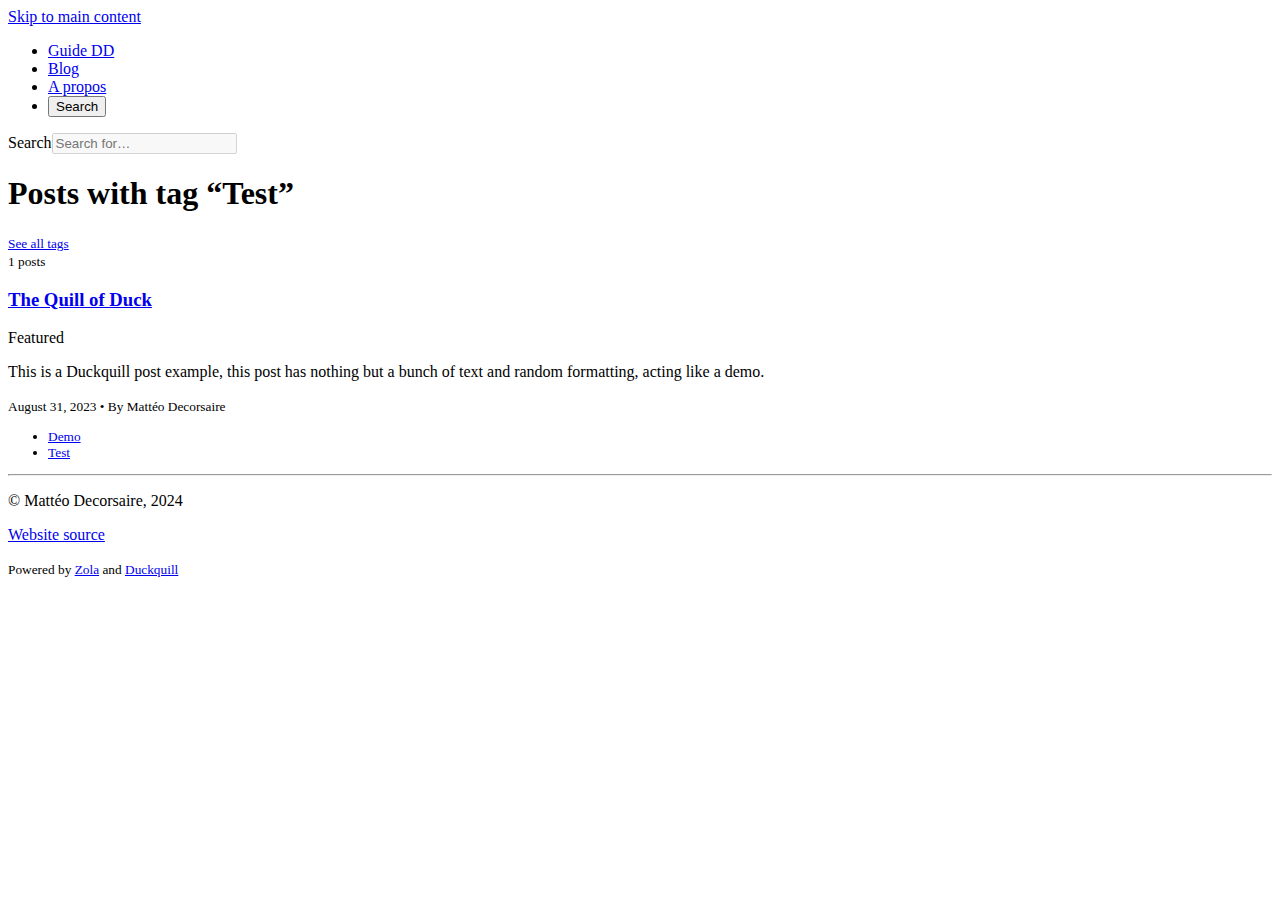
<file: tags/test/index.html>
<!doctype html><html lang=en xmlns=http://www.w3.org/1999/xhtml><head><meta charset=UTF-8><meta content="Modern, pretty, and clean theme." name=description><meta content="width=device-width,initial-scale=1" name=viewport><meta content=#ff7800 name=theme-color><meta content=#ffa348 media=(prefers-color-scheme:dark) name=theme-color><link href=https://duckquill.daudix.one/tags/test/ rel=canonical><title>Guide DD</title><link media="(prefers-color-scheme: light)" href=https://duckquill.daudix.one/syntax-theme-light.css rel=stylesheet><link media="(prefers-color-scheme: dark)" href=https://duckquill.daudix.one/syntax-theme-dark.css rel=stylesheet><link href=https://duckquill.daudix.one/style.css rel=stylesheet><style>:root {--primary-color:#ff7800;--primary-color-alpha:rgba(255,120,0,.2)}@media (prefers-color-scheme:dark){:root {--primary-color:#ffa348;--primary-color-alpha:rgba(255,163,72,.2)}}</style><script>document.addEventListener("DOMContentLoaded",function(){let b=document.querySelectorAll("pre[class^='language-']");b.forEach(c=>{if(navigator.clipboard){let d=document.createElement("span");let e=c.getAttribute("data-lang");d.innerHTML=e;let f=document.createElement("i");f.classList.add("icon");let g=document.createElement("span");g.classList.add("hidden");g.innerHTML="Copy code";let h=document.createElement("button");h.appendChild(f);h.appendChild(g);let i=document.createElement("div");i.classList.add("header");i.appendChild(h);i.appendChild(d);let j=document.createElement("div");j.classList.add("pre-container");j.appendChild(i);c.parentNode.insertBefore(j,c);j.appendChild(c);h.addEventListener("click",async()=>{await a(c,i)})}});async function a(c,d){let e=c.querySelector("code");let f=e.innerText;await navigator.clipboard.writeText(f);d.classList.add("active");setTimeout(()=>{d.classList.remove("active")},800)}})</script><script>function debounce(a,b){var c;return function(){var d=this;var e=arguments;clearTimeout(c);c=setTimeout(function(){c=null;a.apply(d,e)},b)}}function makeTeaser(a,b){var c=40;var d=2;var e=8;var f=30;var g=b.map(function(y){return elasticlunr.stemmer(y.toLowerCase())});var h=false;var i=0;var j=[];var k=a.toLowerCase().split(". ");for(var l in k){var m=k[l].split(" ");var n=e;for(var o in m){var p=m[o];if(p.length>0){for(var q in g){if(elasticlunr.stemmer(p).startsWith(g[q])){n=c;h=true}};j.push([p,n,i]);n=d};i+=p.length;i+=1};i+=1};if(j.length===0){return a};var r=[];var s=Math.min(j.length,f);var t=0;for(var l=0;l<s;l++){t+=j[l][1]};r.push(t);for(var l=0;l<j.length- s;l++){t-=j[l][1];t+=j[l+ s][1];r.push(t)};var u=0;if(h){var v=0;for(var l=r.length- 1;l>=0;l--){if(r[l]>v){v=r[l];u=l}}};var w=[];var x=j[u][2];for(var l=u;l<u+ s;l++){var p=j[l];if(x<p[2]){w.push(a.substring(x,p[2]));x=p[2]};if(p[1]===c){w.push("<b>")};x=p[2]+ p[0].length;w.push(a.substring(p[2],x));if(p[1]===c){w.push("</b>")}};w.push("…");return w.join("")}function formatSearchResultItem(a,b){return '<div class="item">'+ `<a href="${a.ref}">${a.doc.title}</a>`+ `<div>${makeTeaser(a.doc.body,b)}</div>`+ '</div>'}function initSearch(){var a=document.getElementById("search-bar");var b=document.getElementById("search-results");var c=10;var d={bool:"AND",fields:{title:{boost:2},body:{boost:1}}};var e="";var f;var g=async function(){if(f===undefined){f=fetch("https://duckquill.daudix.one/search_index.en.json").then(async function(i){return await elasticlunr.Index.load(await i.json())})};let h=await f;return h};a.addEventListener("keyup",debounce(async function(){var h=a.value.trim();if(h===e){return};b.style.display=h===""?"none":"flex";b.innerHTML="";e=h;if(h===""){return};var i=(await g()).search(h,d);if(i.length===0){b.style.display="none";return};for(var j=0;j<Math.min(i.length,c);j++){b.innerHTML+=formatSearchResultItem(i[j],h.split(" "))}},150));window.addEventListener('click',function(h){if(b.style.display=="flex"&&!b.contains(h.target)){b.style.display="none"}})}function toggleSearch(){var a=document.getElementById("search-container");var b=document.getElementById("search-bar");a.classList.toggle("active");b.toggleAttribute("disabled")}if(document.readyState==="complete"||document.readyState!=="loading"&&!document.documentElement.doScroll){initSearch()}else{document.addEventListener("DOMContentLoaded",initSearch)}</script><script src=https://duckquill.daudix.one/elasticlunr.min.js></script><link href=https://pipou.academy/@loutregluante rel=me><link href=https://duckquill.daudix.one/favicon.png rel=icon type=image/png><link href=https://duckquill.daudix.one/apple-touch-icon.png rel=apple-touch-icon sizes=180x180 type=image/png><link href="data:image/svg+xml,%3Csvg xmlns='http://www.w3.org/2000/svg' viewBox='0 0 100 100'%3E%3Ctext x='-.07em' y='.89em' font-size='90'%3E🦆%3C/text%3E%3C/svg%3E" rel=icon><meta content="Guide DD" property=og:site_name><meta content="Guide DD" property=og:title><meta content=https://duckquill.daudix.one/tags/test/ property=og:url><meta content="Modern, pretty, and clean theme." property=og:description><meta content=https://duckquill.daudix.one/card.png property=og:image><meta content=summary_large_image property=twitter:card><meta content=en_US property=og:locale><body><header id=site-nav><nav><a href=#main id=main-content tabindex=0> Skip to main content </a><ul><li id=home><a href=https://duckquill.daudix.one>Guide DD</a><li><a href=https://duckquill.daudix.one/blog/>Blog</a><li><a href=https://duckquill.daudix.one/about/>A propos</a><li id=search><button onclick=toggleSearch()><i class=icon></i> <span class=hidden>Search</span></button></ul></nav><div id=search-container><label class=hidden for=search-bar>Search</label><input placeholder="Search for…" disabled id=search-bar type=search><div id=search-results></div></div></header><div class=container id=main><h1>Posts with tag “Test”</h1><small> <a href=https://duckquill.daudix.one/tags> See all tags </a> <br> 1 posts </small><div id=article-list><article class=featured><h3><a href=https://duckquill.daudix.one/blog/introduction/>The Quill of Duck</a></h3><span class=featured-badge> <i class=icon></i> Featured </span><p>This is a Duckquill post example, this post has nothing but a bunch of text and random formatting, acting like a demo.</p><small> <time datetime=2023-08-31T00:00:00+00:00 pubdate>August 31, 2023</time><span> • By Mattéo Decorsaire</span><ul class="tags end"><li><a class=tag href=https://duckquill.daudix.one/tags/demo/>Demo</a><li><a class=tag href=https://duckquill.daudix.one/tags/test/>Test</a></ul></small></article><hr></div></div><footer id=site-footer><p>© Mattéo Decorsaire, 2024<p><a href=https://github.com/matteodcr/blog>Website source</a><p><small> Powered by <a class=link href=https://www.getzola.org>Zola</a> and <a class=link href=https://duckquill.daudix.one>Duckquill</a> </small></footer>
</file>
